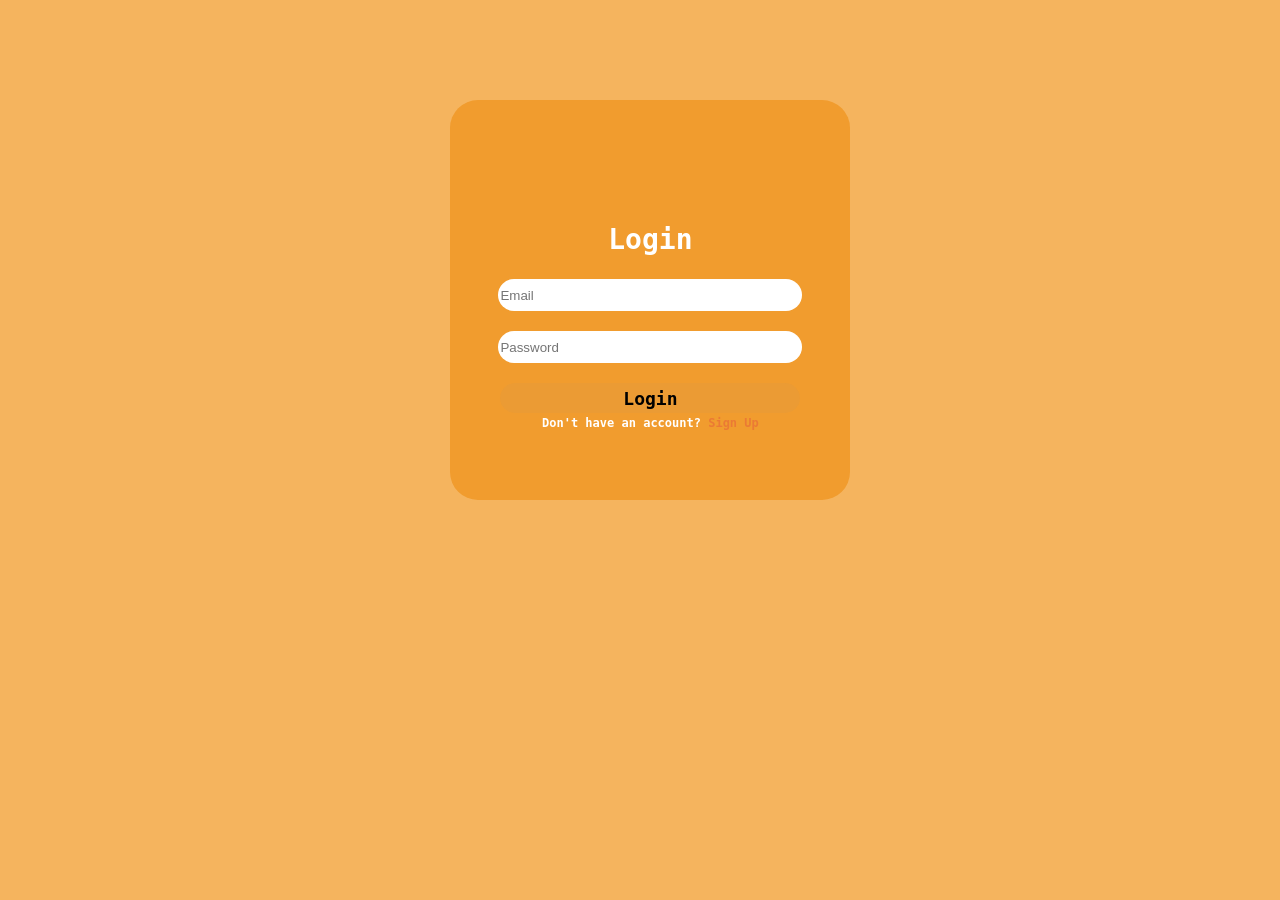
<file: index.html>
<!DOCTYPE html>
<html lang="en">
<head>
  <meta charset="UTF-8">
  <meta name="viewport" content="width=device-width, initial-scale=1.0">
  <title>Login</title>
  <!-- <link href="https://cdn.jsdelivr.net/npm/bootstrap@5.3.8/dist/css/bootstrap.min.css" rel="stylesheet" integrity="sha384-sRIl4kxILFvY47J16cr9ZwB07vP4J8+LH7qKQnuqkuIAvNWLzeN8tE5YBujZqJLB" crossorigin="anonymous"> -->
  <link rel="stylesheet" href="./style.css">

</head>
<body>
  <form>

  <div class="container">
 <div id="form1">
  
  <h2 style="color: white;font-weight: bold;font-size: 28px;font-family: monospace;">Login</h2>
<input style="border: none;outline: none;height: 30px;width: 300px;border-radius: 20px;" type="Email" id="email" placeholder="Email" required></br>

<input style="border:none;outline: none;height: 30px;width: 300px;border-radius: 20px; margin-top: 20px;" type="password" id="password" placeholder="Password" required>
<button style="border: none;outline: none;height: 30px;width: 300px;border-radius: 20px; margin-top: 20px;background-color: #eb9b34;font-weight: bold;font-size: 18px;font-family: monospace;" type="submit">Login</button></br>
<span style="color: white;font-weight: bold;font-size: 12px;font-family: monospace;margin-top: 20px;">Don't have an account? <a href="./anyname.html" style="color: #eb7a34;text-decoration: none;">Sign Up</a></span>


 </div>


 </div>

 
   </form> 
</body>
</html>
</file>
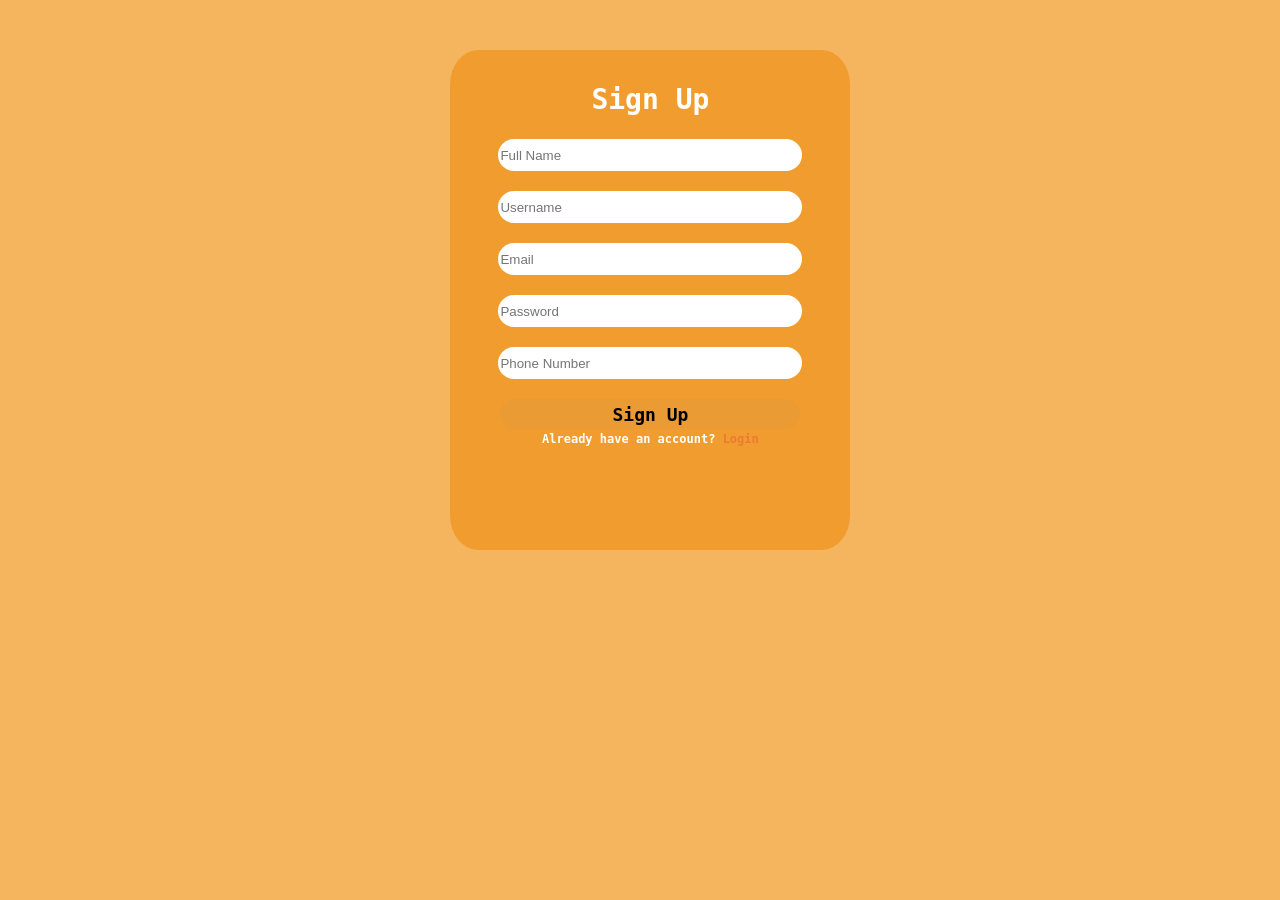
<file: anyname.html>
<!DOCTYPE html>
<html lang="en">
<head>
    <meta charset="UTF-8">
    <meta name="viewport" content="width=device-width, initial-scale=1.0">
    <title>Sign Up</title>
    <link rel="stylesheet" href="./style.css">
</head>
<body>
    <div class="container1">
    <div id="form2">
        <h2 style="color: white;font-weight: bold;font-size: 28px;font-family: monospace;">Sign Up</h2>
        <input style="border: none;outline: none;height: 30px;width: 300px;border-radius: 20px;" type="text" id="name" placeholder="Full Name" required></br>
        <input style="border: none;outline: none;height: 30px;width: 300px;border-radius: 20px;margin-top: 20px;" type="text" id="Last Name" placeholder="Username" required></br>
        <input style="border: none;outline: none;height: 30px;width: 300px;border-radius: 20px;margin-top: 20px;" type="email" id="email" placeholder="Email" required></br>
        <input style="border:none;outline: none;height: 30px;width: 300px;border-radius: 20px;margin-top: 20px;" type="password" id="password" placeholder="Password" required></br>
        <input style="border:none;outline: none;height: 30px;width: 300px;border-radius: 20px;margin-top: 20px;" type="number" id="number" placeholder="Phone Number" required></br>
        <button style="border: none;outline: none;height: 30px;width: 300px;border-radius: 20px;margin-top: 20px;background-color:#eb9b34;font-weight: bold;font-size: 18px;font-family: monospace;" type="submit">Sign Up</button></br>
        <span style="color:white;font-weight:bold;font-size:12px;font-family:monospace;margin-top:20px;">Already have an account? <a href="./index.html" style="color:#eb7a34;text-decoration:none;">Login</a></span>
        </div>




    </div>
</body>
</html>
</file>
<file: style.css>
body{
    background-color: #f5b45e
}
.container{
   background-color: #f19c2e;
height: 400px;
width: 400px;
border-radius: 7%;
margin-left: 35%;
margin-top: 100px;
}
#form1{
justify-content: center;
align-items: center;
padding-top: 100px;
text-align: center;



}
.container1{
background-color: #f19c2e;
width: 400px;
height: 500px;
margin-left: 35%;
margin-top: 50px;
border-radius: 7%;

}

#form2{
justify-content: center;
align-items: center;
padding-top: 10px;
text-align: center;
}
</file>
